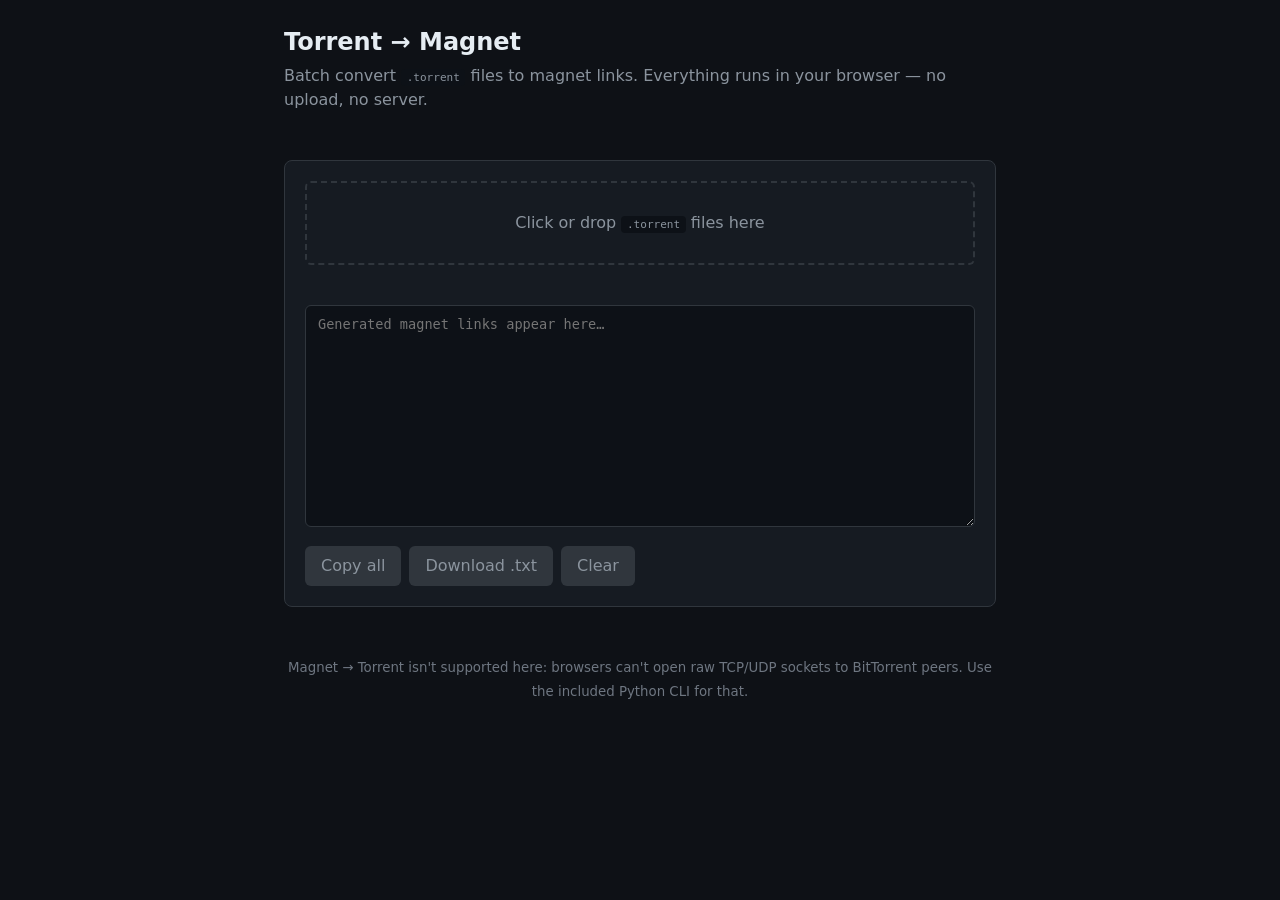
<file: index.html>
<!doctype html>
<html lang="en">
<head>
  <meta charset="utf-8">
  <title>Torrent → Magnet</title>
  <meta name="viewport" content="width=device-width, initial-scale=1">
  <link rel="stylesheet" href="style.css">
</head>
<body>
  <header>
    <h1>Torrent &rarr; Magnet</h1>
    <p>Batch convert <code>.torrent</code> files to magnet links.
       Everything runs in your browser — no upload, no server.</p>
  </header>

  <main>
    <section class="card">
      <label class="file-drop" id="drop">
        <input type="file" id="torrent-files" accept=".torrent" multiple hidden>
        <span>Click or drop <code>.torrent</code> files here</span>
      </label>
      <div id="status" class="status"></div>
      <textarea id="output" rows="10" placeholder="Generated magnet links appear here…" readonly></textarea>
      <div class="actions">
        <button id="copy" type="button" disabled>Copy all</button>
        <button id="download" type="button" disabled>Download .txt</button>
        <button id="clear" type="button" disabled>Clear</button>
      </div>
    </section>
  </main>

  <footer>
    <small>
      Magnet &rarr; Torrent isn't supported here: browsers can't open raw TCP/UDP
      sockets to BitTorrent peers. Use the included Python CLI for that.
    </small>
  </footer>

  <script src="app.js" type="module"></script>
</body>
</html>
</file>
<file: style.css>
* { box-sizing: border-box; }

body {
  font-family: system-ui, -apple-system, "Segoe UI", sans-serif;
  margin: 0;
  background: #0e1116;
  color: #e6edf3;
  line-height: 1.5;
}

header, footer, main { max-width: 760px; margin: 0 auto; padding: 1.5rem; }
header h1 { margin: 0 0 .25rem; font-size: 1.5rem; }
header p { color: #8b949e; margin: 0; }

.card {
  background: #161b22;
  border: 1px solid #30363d;
  border-radius: 8px;
  padding: 1.25rem;
}

textarea {
  width: 100%;
  background: #0d1117;
  border: 1px solid #30363d;
  color: #e6edf3;
  border-radius: 6px;
  padding: .5rem .75rem;
  font: inherit;
  font-family: ui-monospace, SFMono-Regular, monospace;
  font-size: .85rem;
  resize: vertical;
  min-height: 6rem;
}

button {
  background: #238636; color: #fff; border: none; border-radius: 6px;
  padding: .5rem 1rem; font: inherit; cursor: pointer;
}
button:hover:not(:disabled) { background: #2ea043; }
button:disabled { background: #30363d; color: #8b949e; cursor: not-allowed; }
button.secondary { background: #21262d; }
button.secondary:hover:not(:disabled) { background: #30363d; }

.actions { display: flex; gap: .5rem; margin-top: .75rem; flex-wrap: wrap; }

.file-drop {
  display: block; border: 2px dashed #30363d; border-radius: 6px;
  padding: 1.75rem 1rem; text-align: center; color: #8b949e; cursor: pointer;
  transition: border-color .15s, background .15s;
  margin-bottom: .75rem;
}
.file-drop:hover, .file-drop.dragover { border-color: #2ea043; background: #0d1117; }

.status { color: #8b949e; margin: .5rem 0; min-height: 1.25rem; font-size: .9rem; }
.status.error { color: #f85149; }
.status.warn  { color: #d29922; }

footer { color: #6e7681; text-align: center; }
code { background: #0d1117; padding: .1rem .35rem; border-radius: 4px; font-size: .85em; }
</file>
